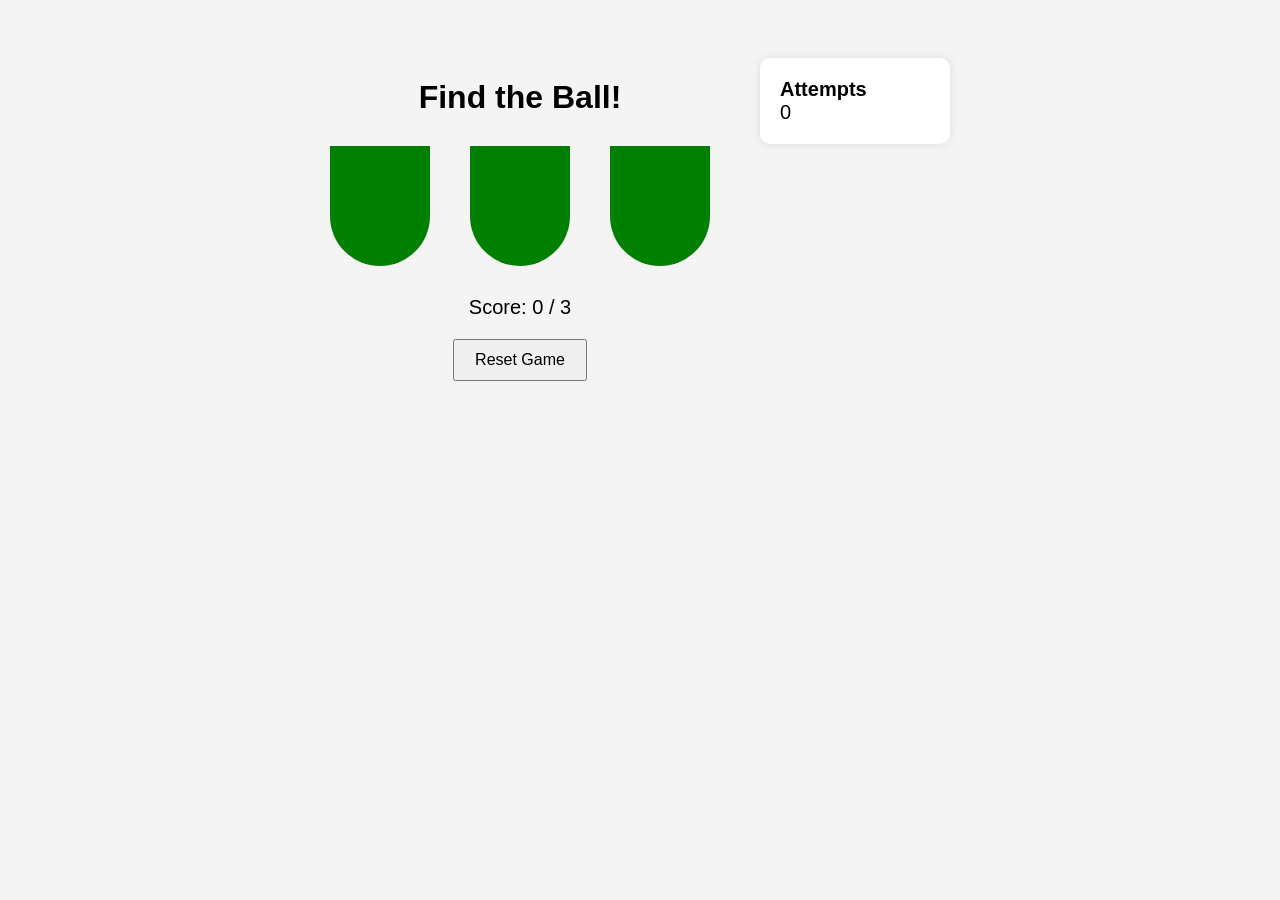
<file: app.html>
<!DOCTYPE html>
<html lang="en">
<head>
<meta charset="UTF-8">
<title>Cup Guessing Game</title>
<style>
    body {
        font-family: Arial, sans-serif;
        background: #f4f4f4;
        padding-top: 50px;
    }

    .container {
        display: flex;
        justify-content: center;
        align-items: flex-start;
        gap: 50px;
    }

    .game {
        text-align: center;
    }

    h1 {
        margin-bottom: 20px;
    }

    .cups {
        display: flex;
        justify-content: center;
        gap: 40px;
        margin: 30px 0;
    }

    .cup {
        width: 100px;
        height: 120px;
        background: green;
        border-radius: 0 0 50px 50px;
        cursor: pointer;
        display: flex;
        align-items: flex-end;
        justify-content: center;
        position: relative;
        transition: transform 0.2s;
    }

    .cup:hover {
        transform: scale(1.1);
    }

    .ball {
        width: 30px;
        height: 30px;
        background: red;
        border-radius: 50%;
        position: absolute;
        bottom: -10px;
        display: none;
    }

    #message {
        font-size: 24px;
        margin-top: 20px;
        font-weight: bold;
    }

    #score {
        font-size: 20px;
        margin-top: 10px;
    }

    #winMessage {
        font-size: 28px;
        color: green;
        margin-top: 20px;
        display: none;
    }

    .stats {
        font-size: 20px;
        background: white;
        padding: 20px;
        border-radius: 10px;
        box-shadow: 0 0 10px rgba(0,0,0,0.1);
        min-width: 150px;
    }

    button {
        margin-top: 20px;
        padding: 10px 20px;
        font-size: 16px;
        cursor: pointer;
    }
</style>
</head>
<body>

<div class="container">

    <div class="game">
        <h1>Find the Ball!</h1>

        <div class="cups">
            <div class="cup" onclick="guess(1)">
                <div class="ball" id="ball1"></div>
            </div>
            <div class="cup" onclick="guess(2)">
                <div class="ball" id="ball2"></div>
            </div>
            <div class="cup" onclick="guess(3)">
                <div class="ball" id="ball3"></div>
            </div>
        </div>

        <div id="message"></div>
        <div id="score">Score: 0 / 3</div>
        <div id="winMessage">🎉 YOU WIN! 🎉</div>
        <button onclick="resetGame()">Reset Game</button>
    </div>

    <div class="stats">
        <div><strong>Attempts</strong></div>
        <div id="attempts">0</div>
    </div>

</div>

<script>
    let ballPosition = Math.floor(Math.random() * 3) + 1;
    let score = 0;
    let attempts = 0;
    let locked = false;

    function hideBalls() {
        document.getElementById("ball1").style.display = "none";
        document.getElementById("ball2").style.display = "none";
        document.getElementById("ball3").style.display = "none";
    }

    function showBall(position) {
        document.getElementById("ball" + position).style.display = "block";
    }

    function guess(choice) {
        if (locked || score >= 3) return;

        locked = true;

        attempts++;
        document.getElementById("attempts").textContent = attempts;

        if (choice === ballPosition) {
            score++;
            document.getElementById("message").textContent = "CORRECT!";
        } else {
            document.getElementById("message").textContent = "OOPS, TRY AGAIN";
        }

        document.getElementById("score").textContent = "Score: " + score + " / 3";

        // Reveal ball
        showBall(ballPosition);

        if (score >= 3) {
            document.getElementById("winMessage").style.display = "block";
        }

        setTimeout(() => {
            hideBalls();
            ballPosition = Math.floor(Math.random() * 3) + 1;
            locked = false;
        }, 1000);
    }

    function resetGame() {
        score = 0;
        attempts = 0;
        ballPosition = Math.floor(Math.random() * 3) + 1;

        document.getElementById("score").textContent = "Score: 0 / 3";
        document.getElementById("attempts").textContent = "0";
        document.getElementById("message").textContent = "";
        document.getElementById("winMessage").style.display = "none";

        hideBalls();
        locked = false;
    }
</script>

</body>
</html>
</file>
